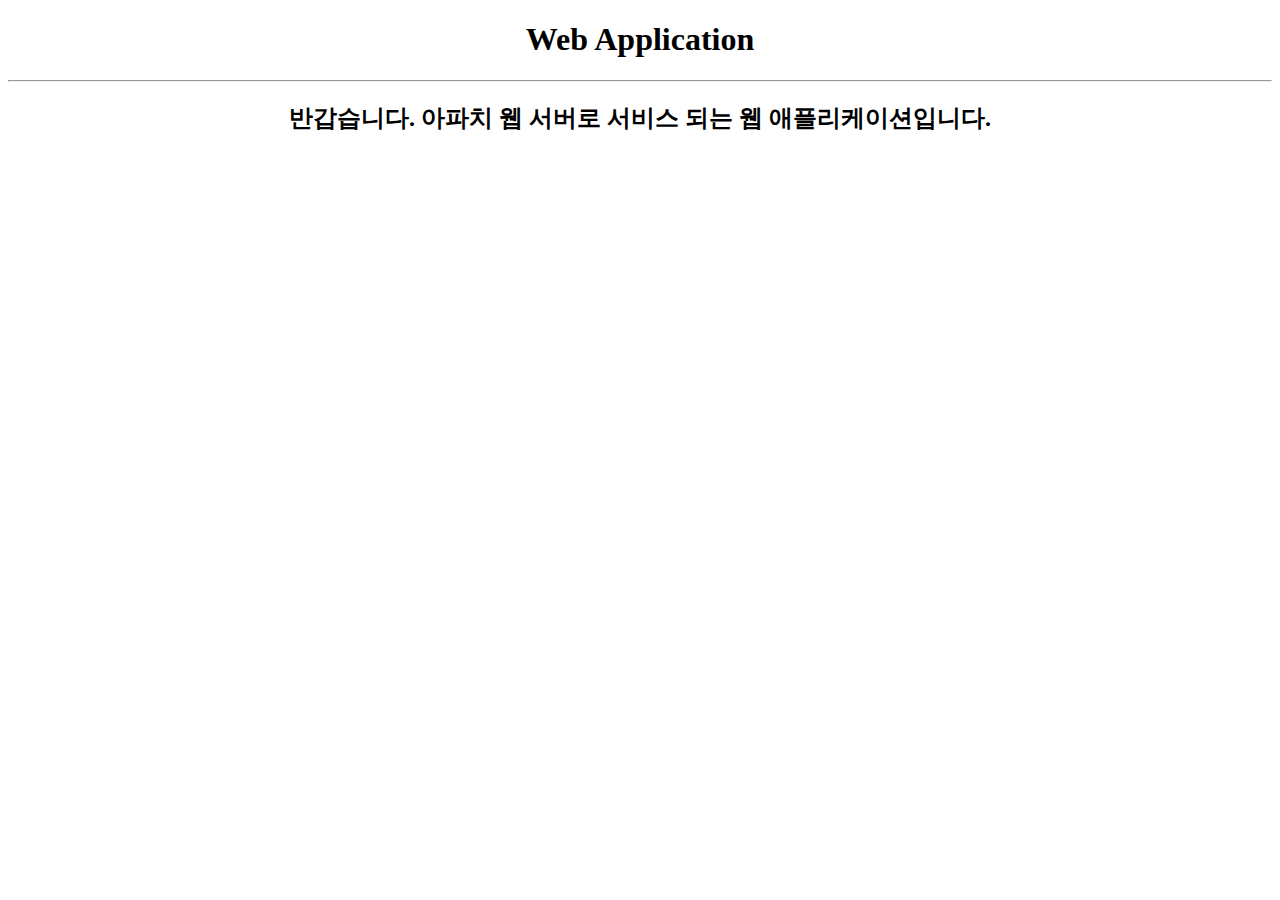
<file: index.html>
<!DOCTYPE html>
<html>
    <head>
        <meta charset="utf-8" >
        <title>index</title>
        <style>
            h1, h2 { text-align: center; }
        </style>
    </head>
    <body>
        <h1>Web Application</h1>
        <hr>
        <h2>반갑습니다. 아파치 웹 서버로 서비스 되는 웹 애플리케이션입니다.</h2>
    </body>
</html>
</file>
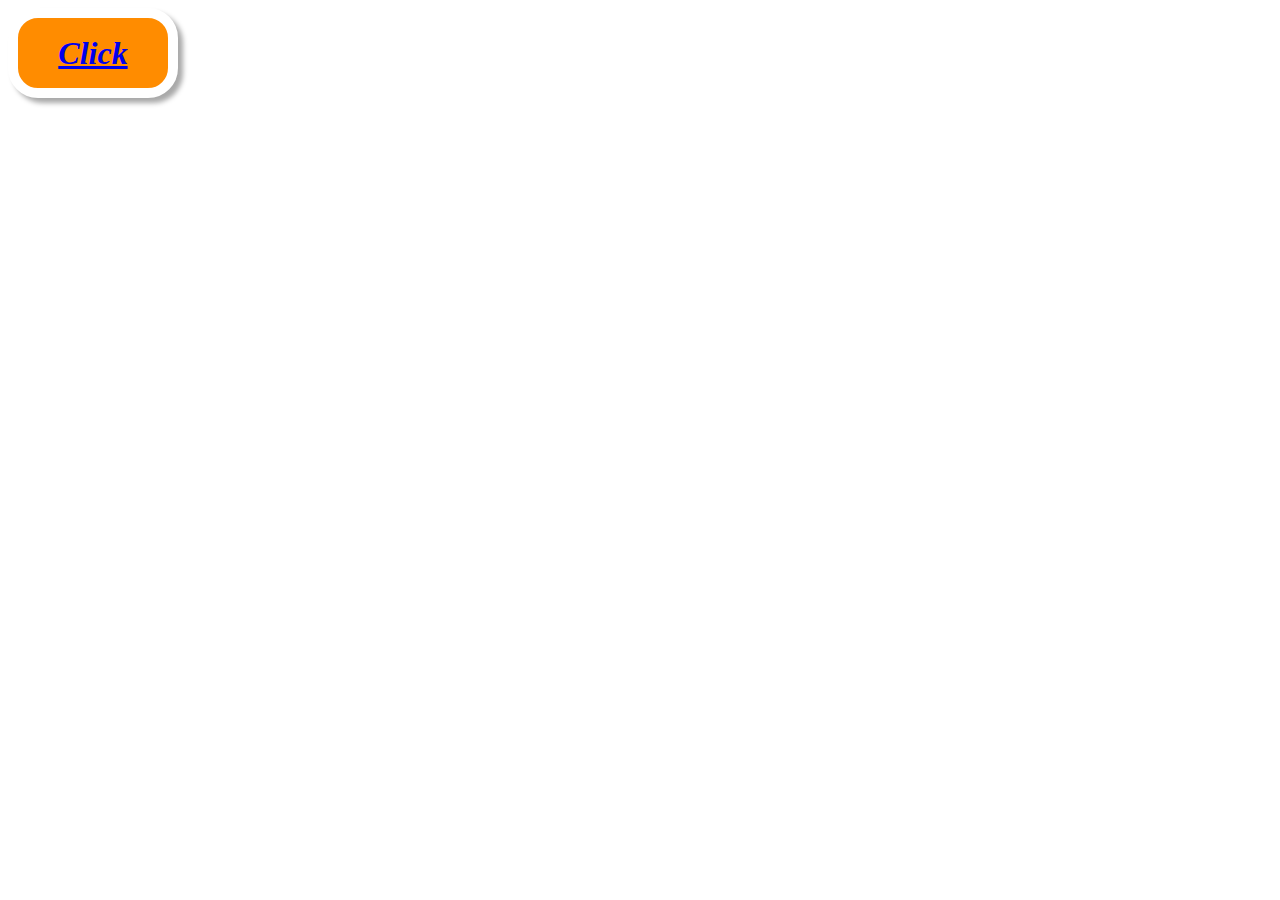
<file: box.html>
<!DOCTYPE html>
<html>
    <head>
        <meta charset="utf-8">
        <title>CSS활용 이미지 생성</title>
        <link rel="stylesheet" href="box.css" />
    </head>
    <body>
        <div class="button">
            <a href="#" class="font_big font_italic font_bold font_center">Click</a>
        </div>
    </body>
</html>
</file>
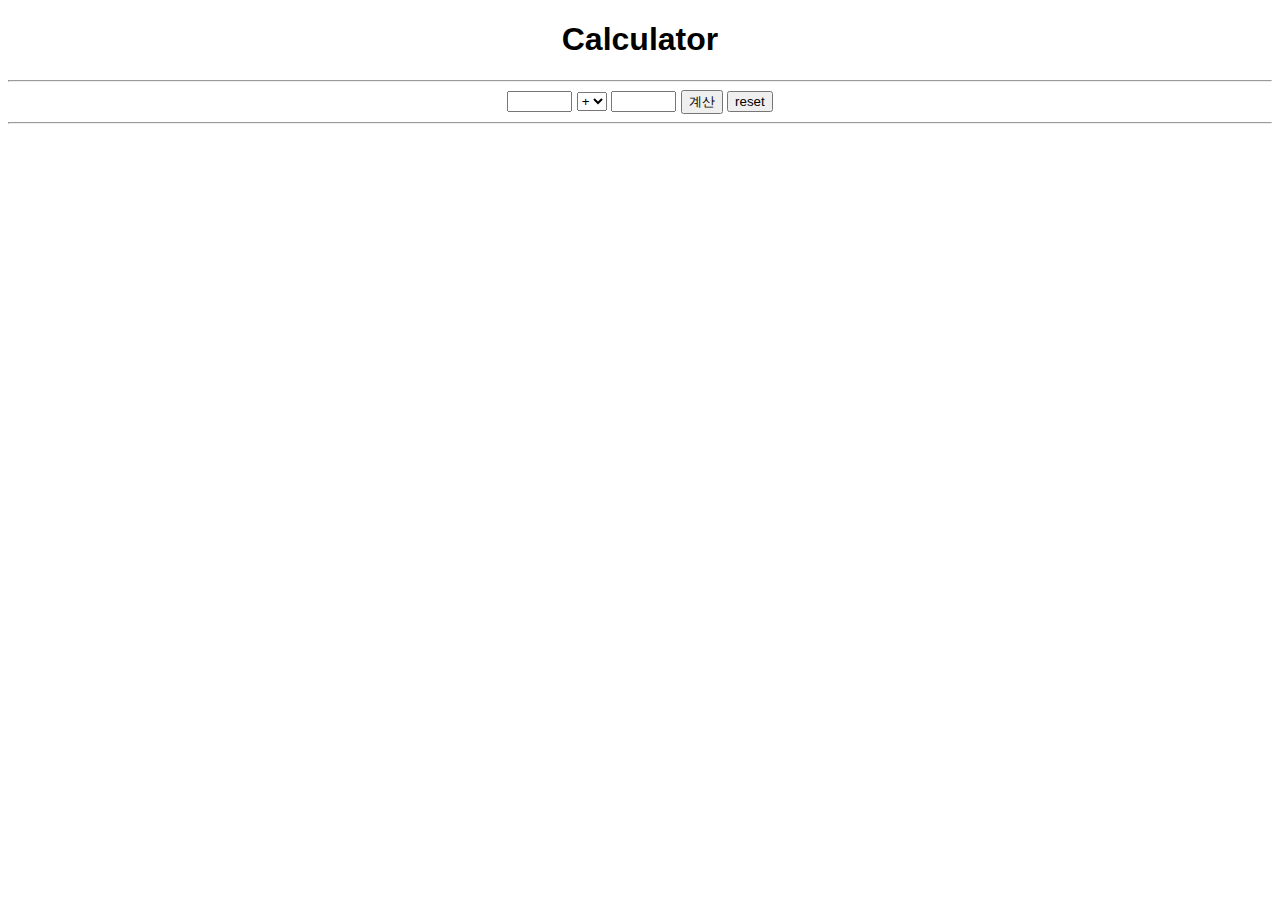
<file: calc.html>
<!DOCTYPE html>
<html>
    <head>
        <meta charset="utf-8">
        <title>Calculator</title>
        <link rel="stylesheet" href="calc.css">
    </head>
    <body>
        <h1>Calculator</h1>
        <hr>
        <form method="GET">
            <input type="text" name="number1" id="number1" width="200" size="5">
            <select name="operator" id="operator">
                <option selected>+</option>
                <option>-</option>
                <option>*</option>
                <option>/</option>
            </select>
            <input type="text" name="number2" id="number2" width="200" size="5">
            <input type="button" onclick="calc()" value="계산">
            <input type="reset" value="reset">
        </form>
        <hr>
        <div id="result"></div>
        <script src="calc.js"></script>
    </body>
</html>
</file>
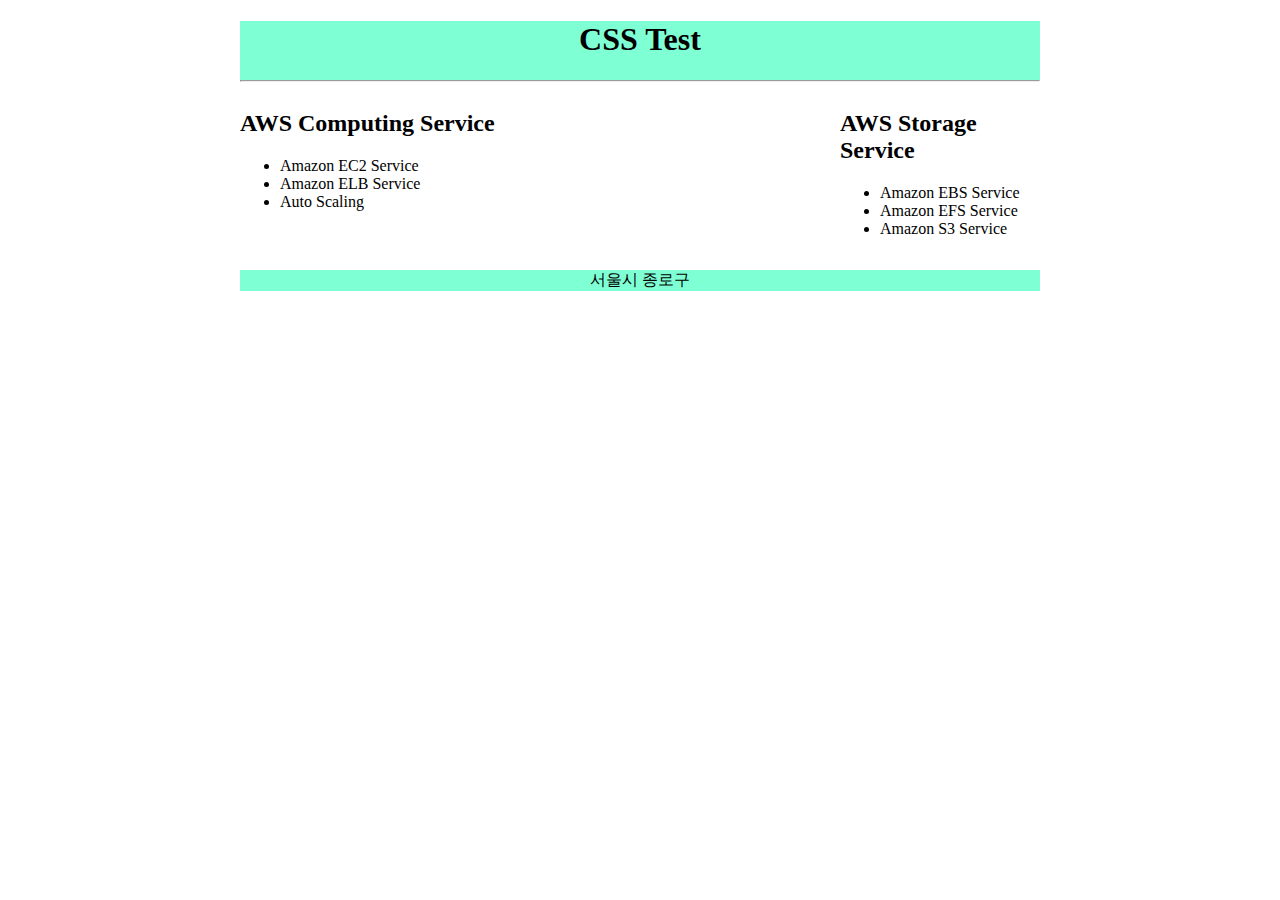
<file: css-link.html>
<!DOCTYPE html>
<html>
    <head>
        <meta charset="utf-8" >
        <title>CSS Test</title>
        <link rel="stylesheet" href="css-link.css" />
    </head>
    <body>
        <div id="header">
            <h1>CSS Test</h1>
        <hr>
        </div>
        <div id="section">
            <div class="content">
                <h2>AWS Computing Service</h2>
                <ul class="list">
                    <li>Amazon EC2 Service</li>
                    <li>Amazon ELB Service</li>
                    <li>Auto Scaling</li>
                </ul>
            </div>
            <div class="article">
                <h2>AWS Storage Service</h2>
                <ul class="list">
                    <li>Amazon EBS Service</li>
                    <li>Amazon EFS Service</li>
                    <li>Amazon S3 Service</li>
                </ul>
            </div>
        </div>
        <div id="footer"><p>서울시 종로구</p></div>
    </body>
</html>
</file>
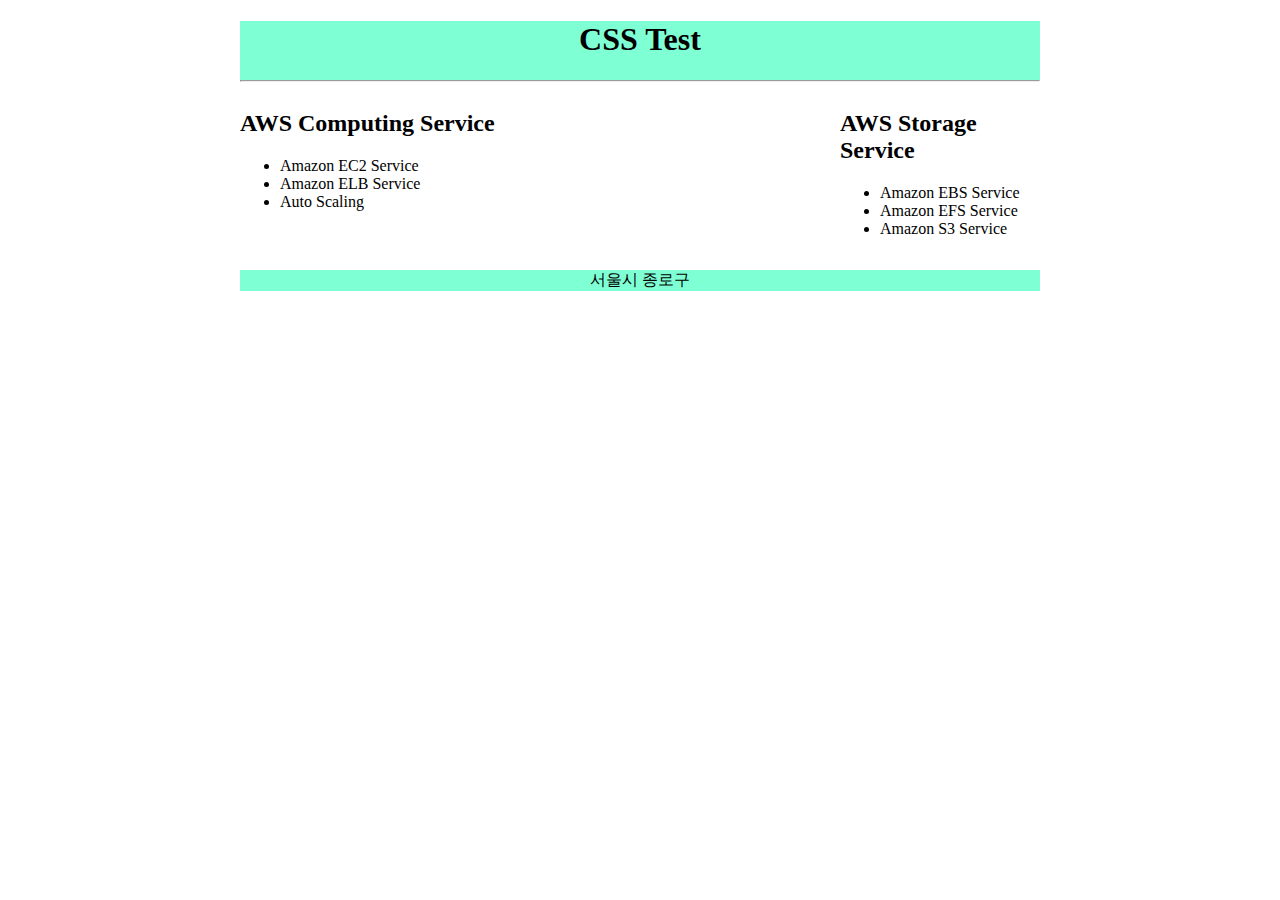
<file: css.html>
<!DOCTYPE html>
<html>
    <head>
        <meta charset="utf-8" >
        <title>CSS Test</title>
        <style>
            body { font-family: 'Times New Roman'; }
            #header, #footer { 
               font-family:Verdana; text-align: center;
               background:aquamarine;
               width: 800px; margin: 0 auto;
            }
            #section {
                width: 800px; margin: 0 auto;
                overflow: hidden;
            }
            .content { 
                width: 600px; float: left;
            }
            .article {
                width: 200px; float: left;
            }
        </style>
    </head>
    <body>
        <div id="header">
            <h1>CSS Test</h1>
        <hr>
        </div>
        <div id="section">
            <div class="content">
                <h2>AWS Computing Service</h2>
                <ul class="list">
                    <li>Amazon EC2 Service</li>
                    <li>Amazon ELB Service</li>
                    <li>Auto Scaling</li>
                </ul>
            </div>
            <div class="article">
                <h2>AWS Storage Service</h2>
                <ul class="list">
                    <li>Amazon EBS Service</li>
                    <li>Amazon EFS Service</li>
                    <li>Amazon S3 Service</li>
                </ul>
            </div>
        </div>
        <div id="footer"><p>서울시 종로구</p></div>
    </body>
</html>
</file>
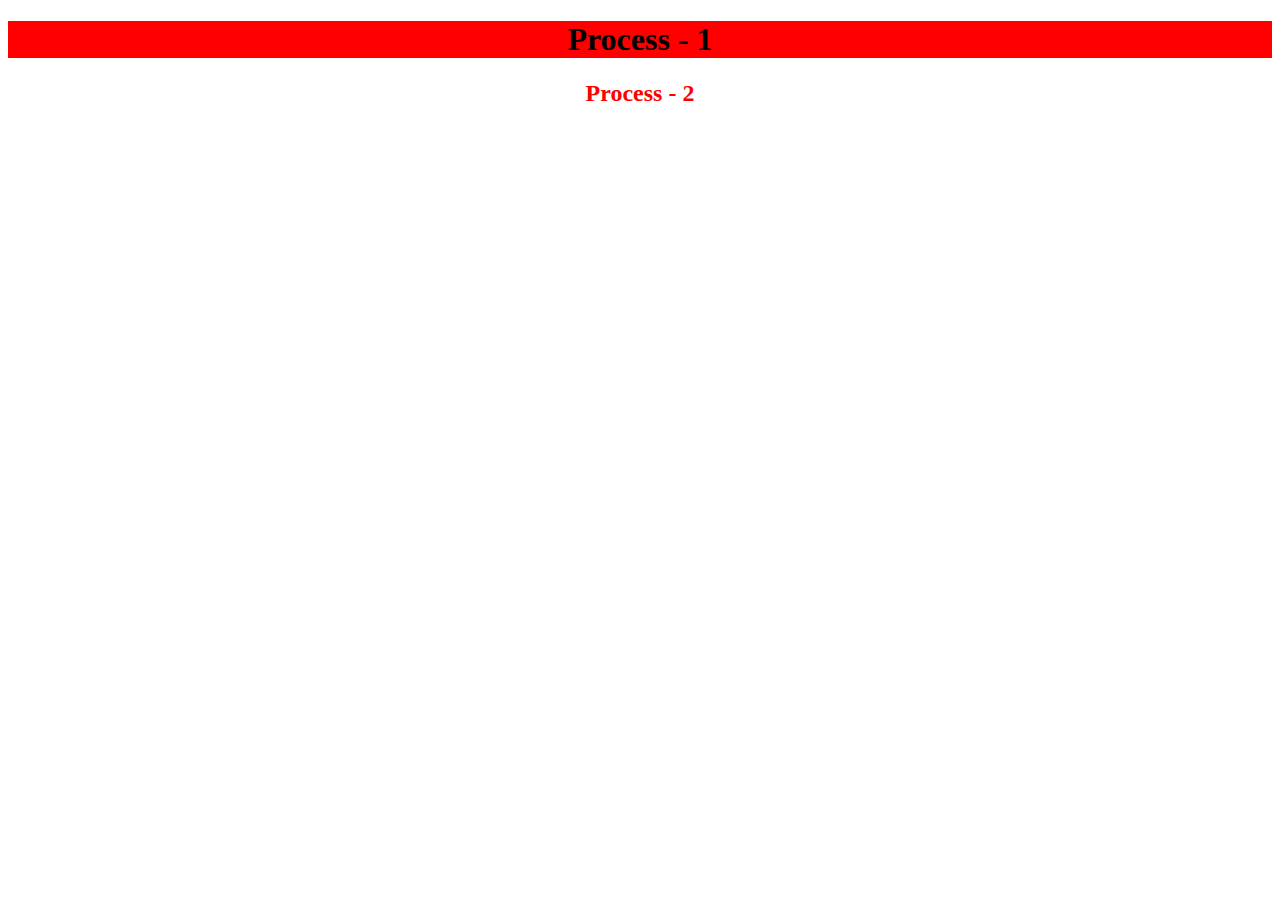
<file: dom.html>
<!DOCTYPE html>
<html>
    <head>
        <meta charset="utf-8" >
        <title>DOM Object Process</title>
        <style>
            h1, h2 { text-align: center; }
        </style>
<!--
    <head></head> 태그에 JavaScript를 이용한 DOM 객체 제어시 구조
        <script>
            // window 객체의 onload() 메서드에 콜백 등록
            window.onload = function () {
                document.querySelector( 'h1' ).style.backgroundColor = 'red';
                document.querySelector( 'h2' ).style.color = 'red';
            };
        </script>
-->        
    </head>
    <body>
        <h1>Process - 1</h1>
        <h2>Process - 2 </h2>
        
        <!-- <body></body> 태그에 JavaScript를 이용한 DOM 객체 제어 -->        
        <script>
            document.querySelector( 'h1' ).style.backgroundColor = 'red';
            document.querySelector( 'h2' ).style.color = 'red';
        </script>
    </body>
</html>
</file>
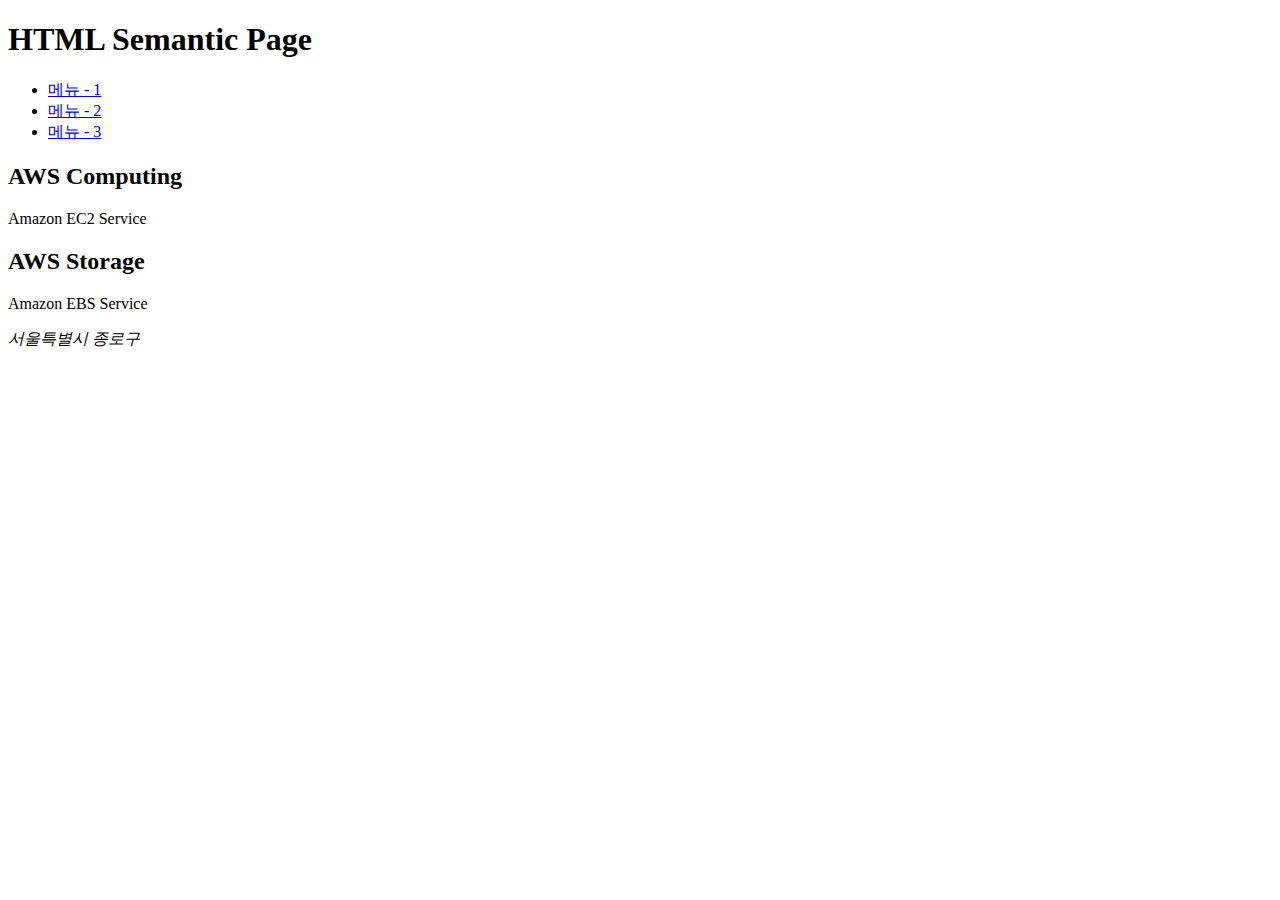
<file: semantic.html>
<!DOCTYPE html>
<html>
    <head>
        <meta charset="utf-8">
        <title>Semantic Web</title>
    </head>
    <body>
        <header>
            <h1>HTML Semantic Page</h1>
        </header>
        <nav>
            <ul>
                <li><a href="#">메뉴 - 1</a></li>
                <li><a href="#">메뉴 - 2</a></li>
                <li><a href="#">메뉴 - 3</a></li>
            </ul>
        </nav>
        <section>
            <article>
                <h2>AWS Computing</h2>
                <p>Amazon EC2 Service</p>
            </article>
            <article>
                <h2>AWS Storage</h2>
                <p>Amazon EBS Service</p>
            </article>
        </section>
        <footer>
            <address>서울특별시 종로구</address>
        </footer>
    </body>
</html>
</file>
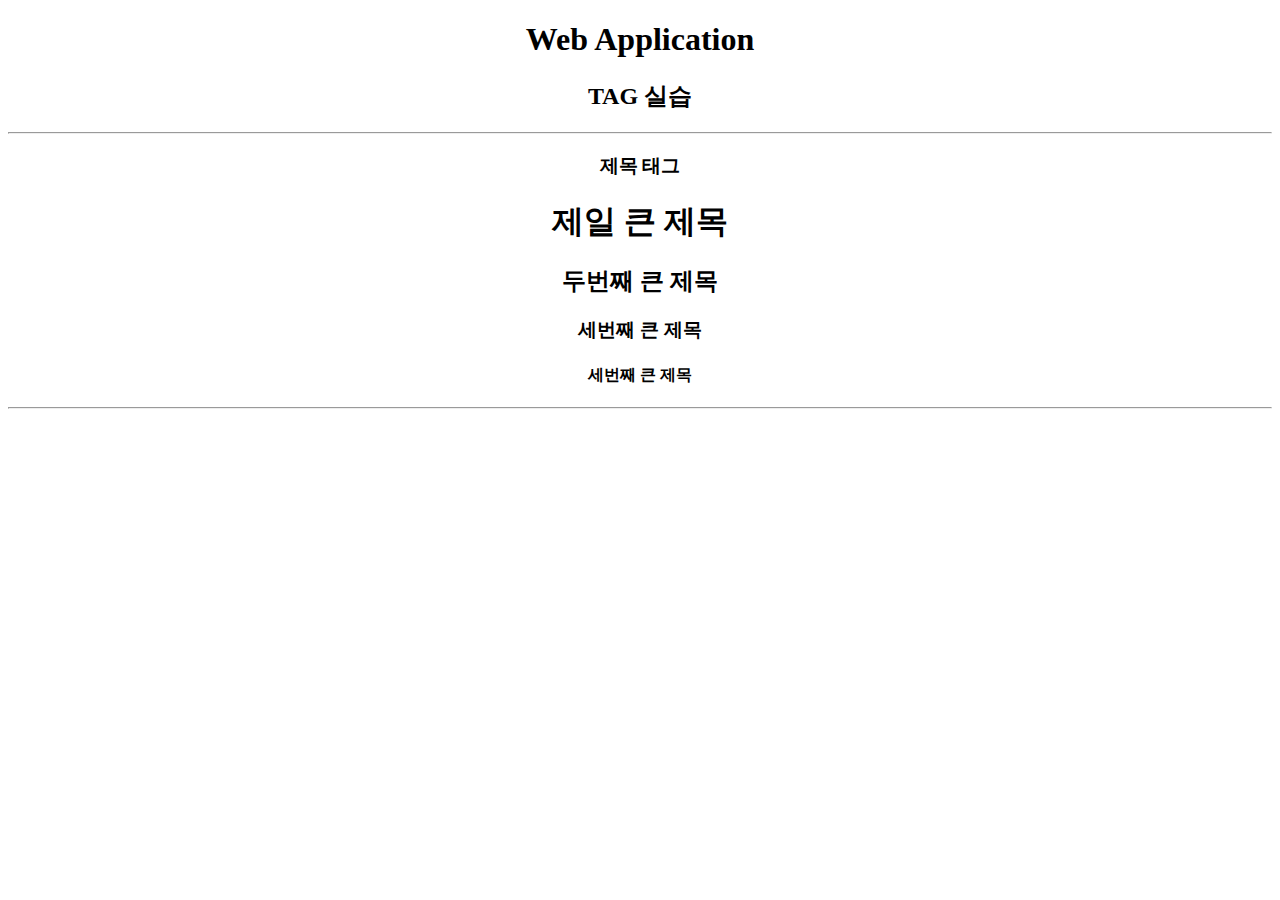
<file: tag.html>
<!DOCTYPE html>
<html>
    <head>
        <meta charset="utf-8" >
        <title>tag 실습</title>
        <style>
            div.title, h1, h2, h3, h4 { text-align: center; }
        </style>
    </head>
    <body>
        <div class="title">
            <h1>Web Application</h1>
            <h2>TAG 실습</h2>
        </div>
        <hr>
        <h3>제목 태그</h3>
        <h1>제일 큰 제목</h1>
        <h2>두번째 큰 제목</h2>
        <h3>세번째 큰 제목</h3>
        <h4>세번째 큰 제목</h4>
        <hr>
    </body>
</html>
</file>
<file: box.css>
.font_big { font-size: 2em; }
.font_italic { font-style: italic; }
.font_bold { font-weight: bold; }
.font_center { text-align: center; }

.button{
    width: 150px;
    height: 70px;
    background-color: darkorange;
    border: 10px solid #FFFFFF;
    border-radius: 30px;
    box-shadow: 5px 5px 5px #A9A9A9;
}

.button > a {
    display: block;
    line-height: 70px;
}
</file>
<file: calc.css>
body {
    font-family: Verdana, Geneva, Tahoma, sans-serif;
    text-align: center;
}
</file>
<file: css-link.css>
* { font-family: 'Times New Roman'; }
#header, #footer { 
    font-family:Verdana; text-align: center;
    background:aquamarine;
    width: 800px; margin: 0 auto;
}
#section {
    width: 800px; margin: 0 auto;
    overflow: hidden;
}
.content { 
    width: 600px; float: left;
}
.article {
    width: 200px; float: left;
}
</file>
